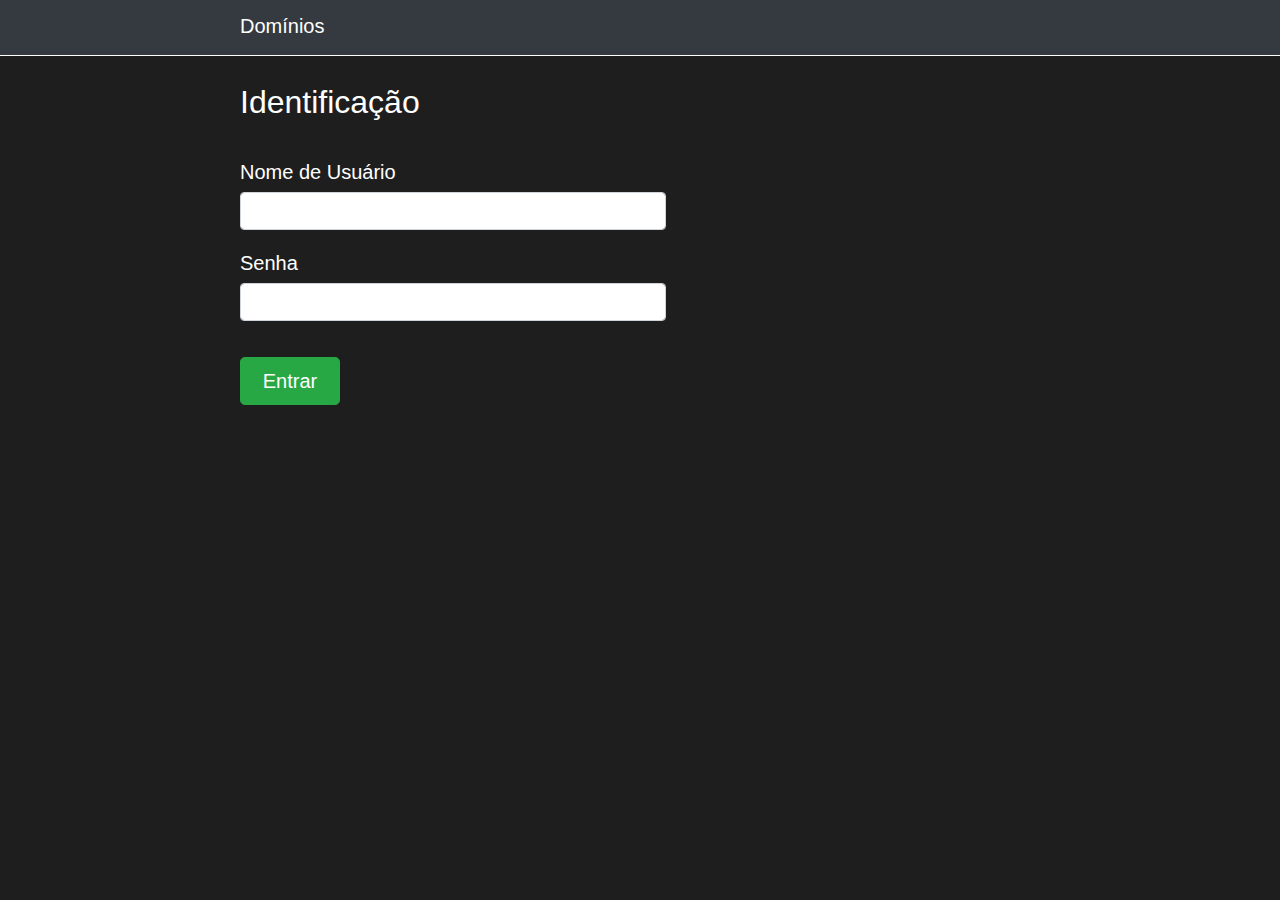
<file: rcDominiosJsWeb/index.html>
<!DOCTYPE html>
<html lang="en">
<head>
  <meta charset="UTF-8">
  <meta name="viewport" content="width=device-width, initial-scale=1.0">
  <title>rcDominiosJsWeb</title>
</head>
<body>
  <script>
    window.location = "./html/Dominios/autentica.html";
  </script>
</body>
</html>
</file>
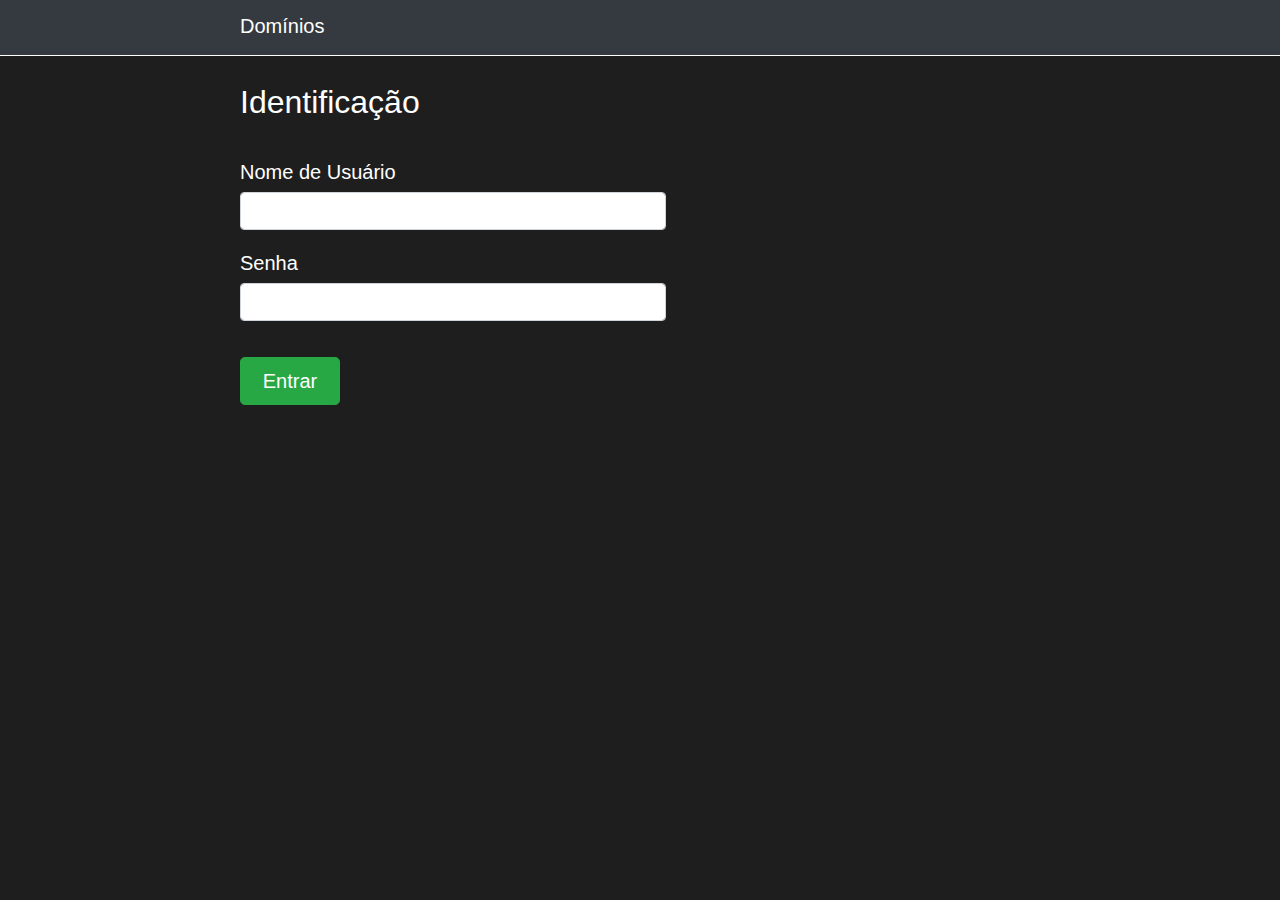
<file: rcDominiosWebJs/index.html>
<!DOCTYPE html>
<html lang="en">
<head>
  <meta charset="UTF-8">
  <meta name="viewport" content="width=device-width, initial-scale=1.0">
  <title>rcDominiosWebJs</title>
</head>
<body>
  <script>
    window.location = "./html/Dominios/autentica.html";
  </script>
</body>
</html>
</file>
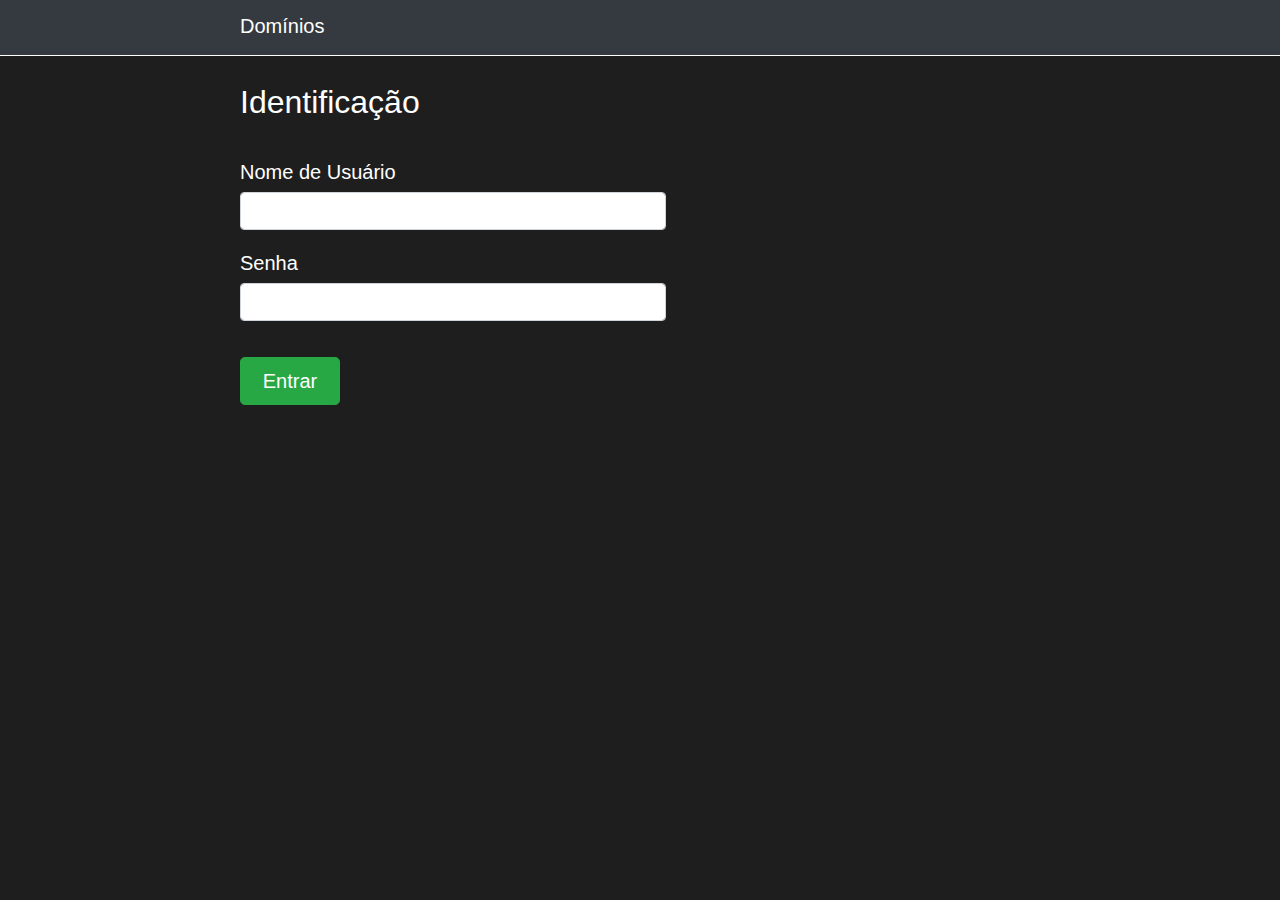
<file: rcDominiosJsWeb/html/Dominios/autentica.html>
<!DOCTYPE html>
<html lang="en">
<head>
  <meta charset="UTF-8">
  <meta name="viewport" content="width=device-width, initial-scale=1.0">
  <title>rcDominiosJsWeb</title>
  <link rel="icon" href="data:,">
  <link rel="stylesheet" href="../../css/reset.css">
  <link rel="stylesheet" href="../../css/dominios.css">
</head>
<body>
  <div class="areaTotal">
    <div class="areaTopo">
      <div class="areaUtil">
        <span class="txtPadrao">Domínios</span>
      </div>
    </div>
    <div class="areaUtil">
      <br>
      <span class="txtPadraoGr">Identificação</span><br>
      <br>
      <br>
      <form id="form">
        <label class="txtPadrao etiqueta" for="txtApelido">Nome de Usuário</label><br>
        <input class="caixaTexto" type="text" name="txtApelido" id="txtApelido"><br>
        <br>
        <label class="txtPadrao etiqueta" for="txtSenha">Senha</label><br>
        <input class="caixaTexto" type="password" name="txtSenha" id="txtSenha"><br>
        <br>
        <br>
        <input class="botao botSucesso" type="button" name="botAutenticar" id="botAutenticar" value="Entrar"><br>
      </form>
    </div>
    <br><br>
  </div>

  <script type="module" src="../../js/Utils/Cookie.js"></script>
  <script type="module" src="../../js/Transfers/AutenticaTransfer.js"></script>
  <script type="module" src="../../js/Services/AutenticaService.js"></script>
  <script type="module" src="../../js/Views/AutenticaView.js"></script>
  <script type="module" src="../../js/Controllers/AutenticaController.js"></script>
</body>
</html>
</file>
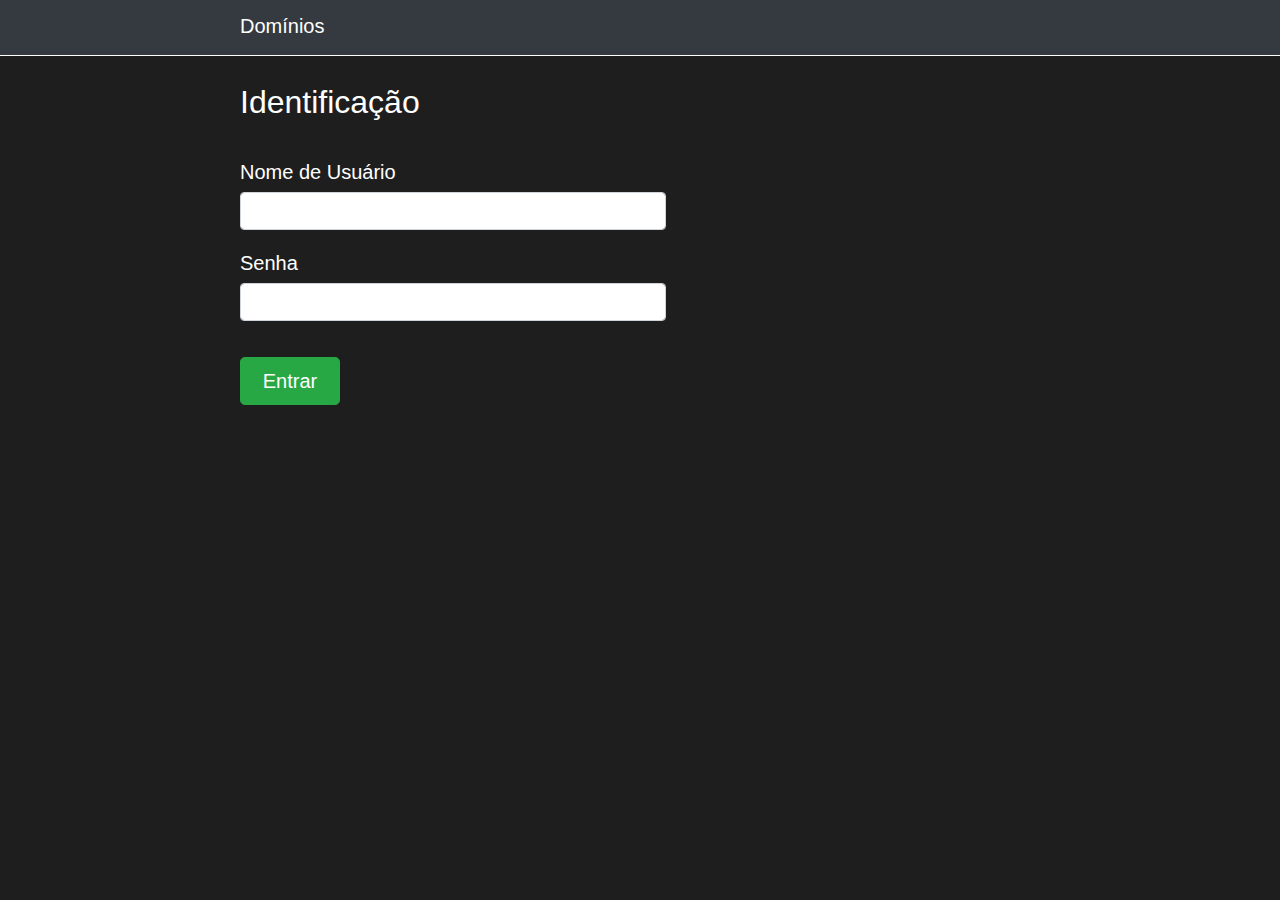
<file: rcDominiosJsWeb/html/Dominios/dominios.html>
<!DOCTYPE html>
<html lang="en">
<head>
  <meta charset="UTF-8">
  <meta name="viewport" content="width=device-width, initial-scale=1.0">
  <title>rcDominiosJsWeb</title>
  <link rel="icon" href="data:,">
  <link rel="stylesheet" href="../../css/reset.css">
  <link rel="stylesheet" href="../../css/dominios.css">
</head>
<body>
  <div class="areaTotal">
    <div class="areaTopo">
      <div class="areaUtil">
        <span class="txtPadrao">Domínios</span>
      </div>
    </div>
    <div class="areaUtil">
      <br>
    </div>
    <br><br>
  </div>

  <script type="module" src="../../js/Utils/Cookie.js"></script>
  <script type="module" src="../../js/Controllers/DominiosController.js"></script>
</body>
</html>
</file>
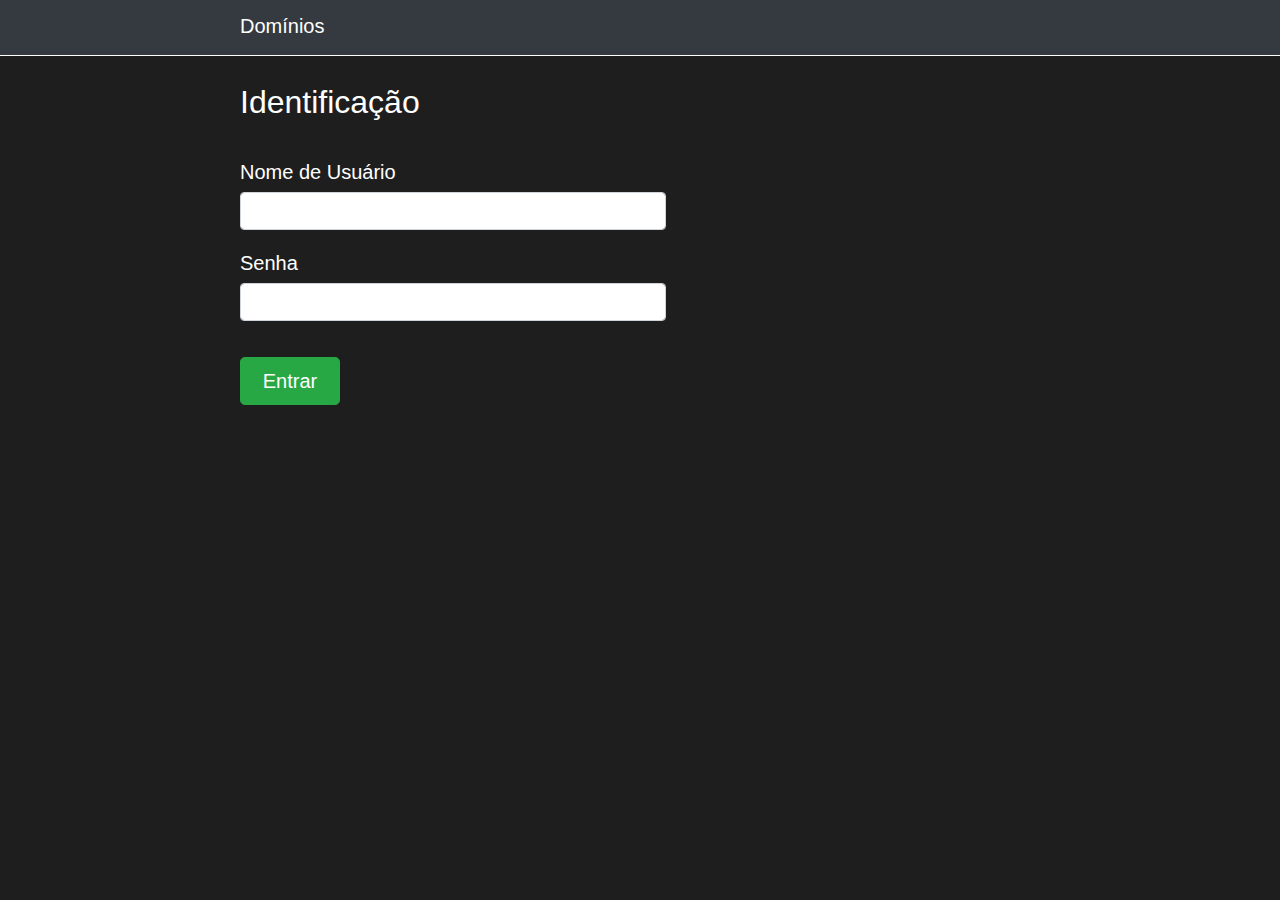
<file: rcDominiosWebJs/html/Dominios/autentica.html>
<!DOCTYPE html>
<html lang="en">
<head>
  <meta charset="UTF-8">
  <meta name="viewport" content="width=device-width, initial-scale=1.0">
  <title>rcDominiosWebJs</title>
  <link rel="icon" href="data:,">
  <link rel="stylesheet" href="../../css/reset.css">
  <link rel="stylesheet" href="../../css/dominios.css">
</head>
<body>
  <div class="areaTotal">
    <div class="areaTopo">
      <div class="areaUtil">
        <span class="txtPadrao">Domínios</span>
      </div>
    </div>
    <div class="areaUtil">
      <br>
      <span class="txtPadraoGr">Identificação</span><br>
      <br>
      <br>
      <form id="form">
        <label class="txtPadrao etiqueta" for="txtApelido">Nome de Usuário</label><br>
        <input class="caixaTexto" type="text" name="txtApelido" id="txtApelido"><br>
        <br>
        <label class="txtPadrao etiqueta" for="txtSenha">Senha</label><br>
        <input class="caixaTexto" type="password" name="txtSenha" id="txtSenha"><br>
        <br>
        <br>
        <input class="botao botSucesso" type="button" name="botAutenticar" id="botAutenticar" value="Entrar"><br>
      </form>
    </div>
    <br><br>
  </div>

  <script type="module" src="../../js/Utils/Cookie.js"></script>
  <script type="module" src="../../js/Transfers/AutenticaTransfer.js"></script>
  <script type="module" src="../../js/Services/AutenticaService.js"></script>
  <script type="module" src="../../js/Views/AutenticaView.js"></script>
  <script type="module" src="../../js/Controllers/AutenticaController.js"></script>
</body>
</html>
</file>
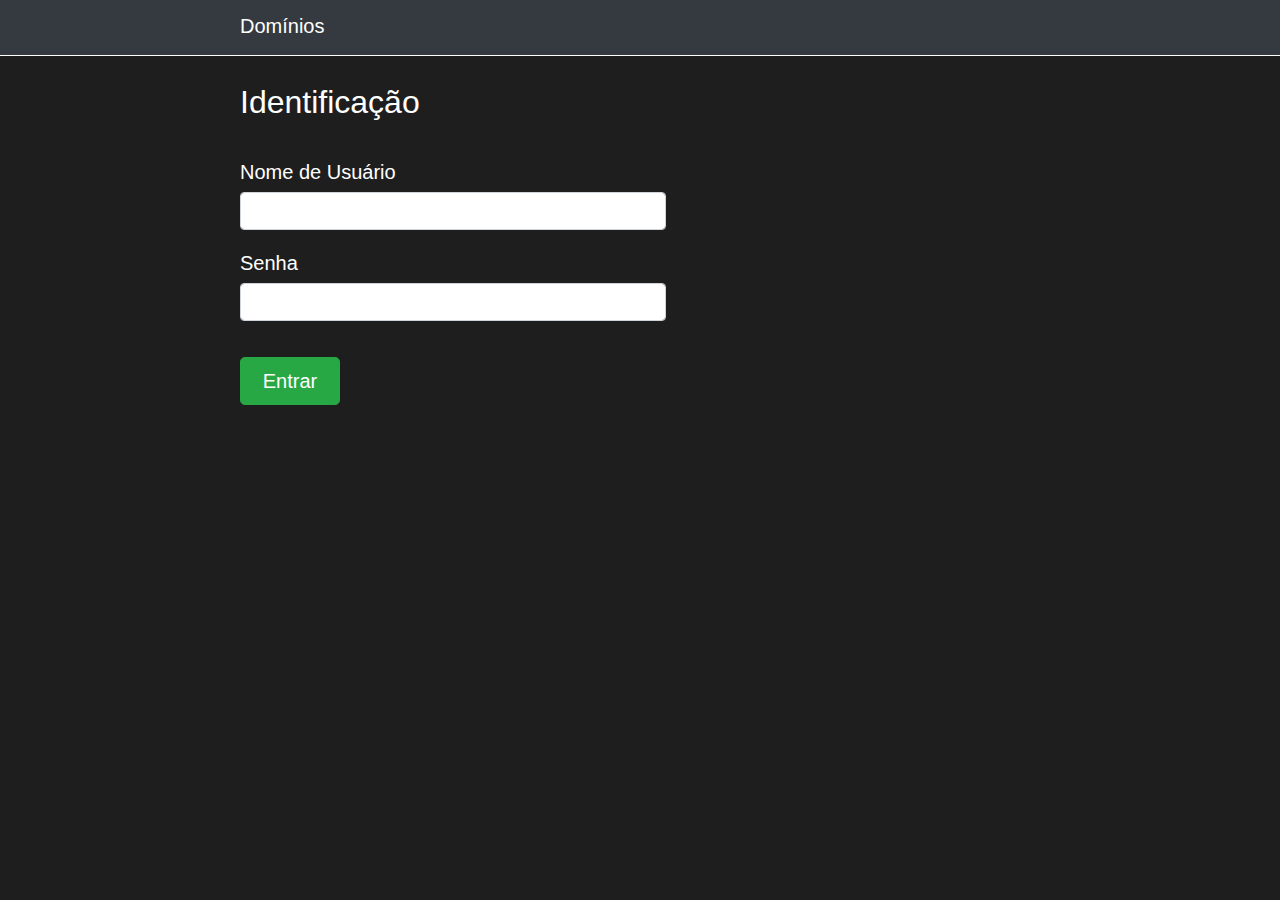
<file: rcDominiosWebJs/html/Dominios/dominios.html>
<!DOCTYPE html>
<html lang="en">
<head>
  <meta charset="UTF-8">
  <meta name="viewport" content="width=device-width, initial-scale=1.0">
  <title>rcDominiosWebJs</title>
  <link rel="icon" href="data:,">
  <link rel="stylesheet" href="../../css/reset.css">
  <link rel="stylesheet" href="../../css/dominios.css">
</head>
<body>
  <div class="areaTotal">
    <div class="areaTopo">
      <div class="areaUtil">
        <span class="txtPadrao">Domínios</span>
      </div>
    </div>
    <div class="areaUtil">
      <br>
    </div>
    <br><br>
  </div>

  <script type="module" src="../../js/Utils/Cookie.js"></script>
  <script type="module" src="../../js/Controllers/DominiosController.js"></script>
</body>
</html>
</file>
<file: rcDominiosJsWeb/css/dominios.css>
body { background-color: #1e1e1e; font-family: -apple-system, BlinkMacSystemFont, "Segoe UI", Roboto, "Helvetica Neue", Arial, 
  "Noto Sans", sans-serif, "Apple Color Emoji", "Segoe UI Emoji", "Segoe UI Symbol", "Noto Color Emoji"; }
.areaTotal { width: 100%; text-align: center; }
.areaTopo { width: 100%; height: 45px; text-align: center; background-color: #343a40; 
  display: inline-block; border-bottom: 1px solid #fff; padding: 5px 0px; }
.areaUtil { width: 800px; text-align: left; display: inline-block; padding: 10px; }
.caixaTexto { width: 400px; height: 24px; padding: 6px 12px;
  font-weight: 400; line-height: 1.5; color: #495057; background-color: #fff;
  background-clip: padding-box; border: 1px solid #ced4da; border-radius: 0.25rem; }
.botao { display: inline-block; font-weight: 400; color: #212529; text-align: center;
  vertical-align: middle; -webkit-user-select: none; -moz-user-select: none; -ms-user-select: none;
  user-select: none; background-color: transparent; border: 1px solid transparent; padding: 0.5rem 1rem;
  font-size: 1.25rem; line-height: 1.5; border-radius: 0.3rem; min-width: 100px;
  transition: color 0.15s ease-in-out, background-color 0.15s ease-in-out, border-color 0.15s ease-in-out, box-shadow 0.15s ease-in-out; }
.botao:hover { color: #212529; text-decoration: none; }
.botao:focus, .botao.focus { outline: 0; box-shadow: 0 0 0 0.2rem rgba(0, 123, 255, 0.25); }
.botao.disabled, .botao:disabled { opacity: 0.65; }
.botSucesso { color: #fff; background-color: #28a745; border-color: #28a745; }
.botSucesso:hover { color: #fff; background-color: #218838; border-color: #1e7e34; }
.botSucesso:focus, .botSucesso.focus { box-shadow: 0 0 0 0.2rem rgba(72, 180, 97, 0.5); }
.txtPadrao, .txtPadrao:hover, .txtPadrao:visited { font-size: 20px; color: #fff; }
.txtPadraoGr, .txtPadraoGr:hover, .txtPadraoGr:visited { font-size: 32px; color: #fff; }
.etiqueta { font-weight: 400; line-height: 1.5; margin-bottom: 5px; display: inline-block; }
</file>
<file: rcDominiosWebJs/css/dominios.css>
body { background-color: #1e1e1e; font-family: -apple-system, BlinkMacSystemFont, "Segoe UI", Roboto, "Helvetica Neue", Arial, 
  "Noto Sans", sans-serif, "Apple Color Emoji", "Segoe UI Emoji", "Segoe UI Symbol", "Noto Color Emoji"; }
.areaTotal { width: 100%; text-align: center; }
.areaTopo { width: 100%; height: 45px; text-align: center; background-color: #343a40; 
  display: inline-block; border-bottom: 1px solid #fff; padding: 5px 0px; }
.areaUtil { width: 800px; text-align: left; display: inline-block; padding: 10px; }
.caixaTexto { width: 400px; height: 24px; padding: 6px 12px;
  font-weight: 400; line-height: 1.5; color: #495057; background-color: #fff;
  background-clip: padding-box; border: 1px solid #ced4da; border-radius: 0.25rem; }
.botao { display: inline-block; font-weight: 400; color: #212529; text-align: center;
  vertical-align: middle; -webkit-user-select: none; -moz-user-select: none; -ms-user-select: none;
  user-select: none; background-color: transparent; border: 1px solid transparent; padding: 0.5rem 1rem;
  font-size: 1.25rem; line-height: 1.5; border-radius: 0.3rem; min-width: 100px;
  transition: color 0.15s ease-in-out, background-color 0.15s ease-in-out, border-color 0.15s ease-in-out, box-shadow 0.15s ease-in-out; }
.botao:hover { color: #212529; text-decoration: none; }
.botao:focus, .botao.focus { outline: 0; box-shadow: 0 0 0 0.2rem rgba(0, 123, 255, 0.25); }
.botao.disabled, .botao:disabled { opacity: 0.65; }
.botSucesso { color: #fff; background-color: #28a745; border-color: #28a745; }
.botSucesso:hover { color: #fff; background-color: #218838; border-color: #1e7e34; }
.botSucesso:focus, .botSucesso.focus { box-shadow: 0 0 0 0.2rem rgba(72, 180, 97, 0.5); }
.txtPadrao, .txtPadrao:hover, .txtPadrao:visited { font-size: 20px; color: #fff; }
.txtPadraoGr, .txtPadraoGr:hover, .txtPadraoGr:visited { font-size: 32px; color: #fff; }
.etiqueta { font-weight: 400; line-height: 1.5; margin-bottom: 5px; display: inline-block; }
</file>
